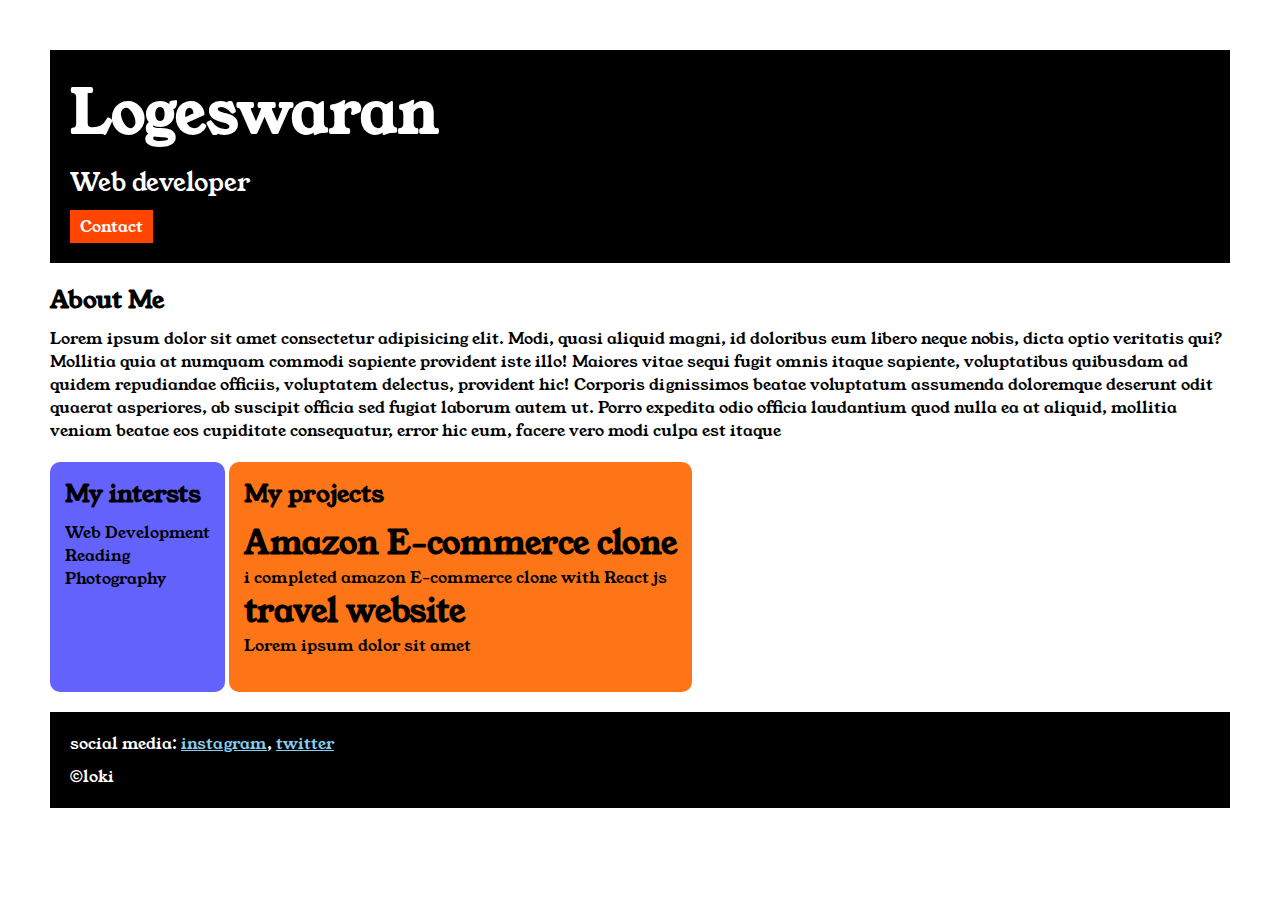
<file: index.html>
<!DOCTYPE html>


<html>

<head>
    <link rel="preconnect" href="https://fonts.googleapis.com">
    <link rel="preconnect" href="https://fonts.gstatic.com" crossorigin>
    <link href="https://fonts.googleapis.com/css2?family=Young+Serif&display=swap" rel="stylesheet">

    <title> Portfolio</title>
    <link rel="stylesheet" href="style.css">


</head>

<body>
    <div class="container">
        <div class="section-one">
            <h1 class="section-one__name">Logeswaran</h1>
            <p class="section-one__role">Web developer</p>
            <a class="section-one__contact" href="contact.html">Contact</a>

        </div>

        <div class="section-two">
            <h2 class="section-two__title">About Me</h2>
            <p class="section-two__desc">Lorem ipsum dolor sit amet consectetur adipisicing elit. Modi, quasi aliquid
                magni, id doloribus eum libero
                neque
                nobis, dicta optio veritatis qui? Mollitia quia at numquam commodi sapiente provident iste illo! Maiores
                vitae
                sequi fugit omnis itaque sapiente, voluptatibus quibusdam ad quidem repudiandae officiis, voluptatem
                delectus,
                provident hic! Corporis dignissimos beatae voluptatum assumenda doloremque deserunt odit quaerat
                asperiores,
                ab
                suscipit officia sed fugiat laborum autem ut. Porro expedita odio officia laudantium quod nulla ea at
                aliquid,
                mollitia veniam beatae eos cupiditate consequatur, error hic eum, facere vero modi culpa est itaque
            </p>

        </div>



        <div class="section-three">
            <h2 class="section-three__title ">My intersts</h2>
            <ul class="section-three__desc">
                <li>Web Development</li>
                <li>Reading</li>
                <li>Photography</li>
            </ul>


        </div>

        <div class="section-four">
            <h2 class="section-four__title">My projects</h2>
            <ul class="section-four__desc">
                <li>
                    <h1>Amazon E-commerce clone</h1>
                    <p>i completed amazon E-commerce clone with React js</p>
                </li>


                <li>
                    <h1>travel website</h1>
                    <p>Lorem ipsum dolor sit amet</p>


                </li>
            </ul>


        </div>

        <div class="section-five">
            <p class="section-five__title">social media:
                <a href="https://www.instagram.com/">instagram</a>,
                <a href="https://twitter.com/home">twitter</a>

            </p>

            <p class="section-five__desc">&copy;loki</p>
        </div>

    </div>

</body>

</html>
</file>
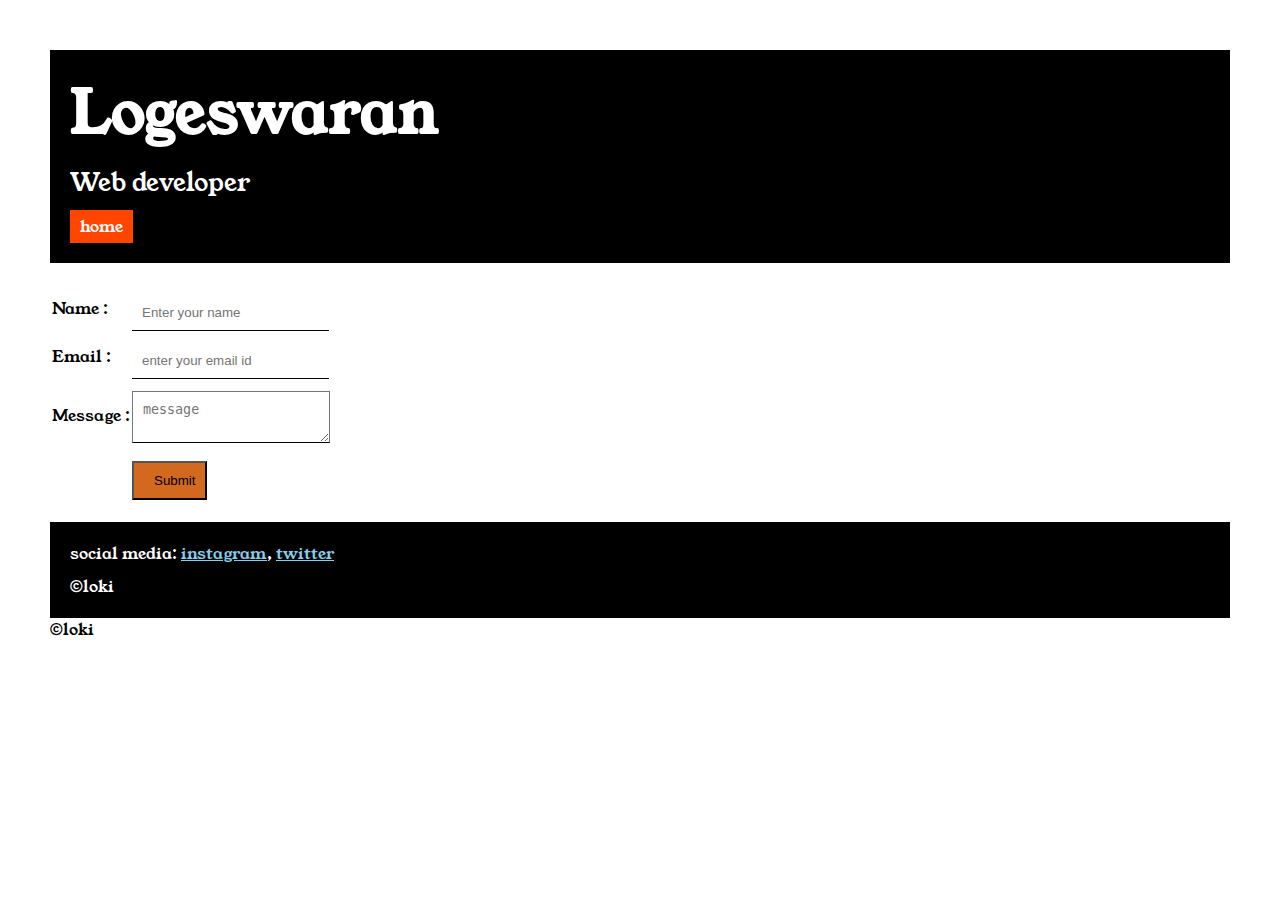
<file: contact.html>
<!DOCTYPE html>
<html lang="en">

<head>
    <meta charset="UTF-8">
    <meta name="viewport" content="width=device-width, initial-scale=1.0">
    <title>contact</title>
    <link rel="preconnect" href="https://fonts.googleapis.com">
    <link rel="preconnect" href="https://fonts.gstatic.com" crossorigin>
    <link href="https://fonts.googleapis.com/css2?family=Young+Serif&display=swap" rel="stylesheet">

    <title> Portfolio</title>
    <link rel="stylesheet" href="style.css">

</head>

<body>
    <div class="container">
        <div class="section-one">
            <h1></h1>
            <h1 class="section-one__name">Logeswaran</h1>
            <p class="section-one__role">Web developer</p>
            <a class="section-one__contact" href="index.html">home</a>

        </div>
        <div class="contact-form">
            <form>
                <table>
                    <tr>
                        <td>Name :</td>
                        <td> <input type="text" placeholder="Enter your name" class="contact-form__input"></td>
                    </tr>
                    <tr>
                        <td>Email :</td>
                        <td> <input type="email" placeholder="enter your email id" class="contact-form__input"> </td>
                    </tr>
                    <td>Message :</td>
                    <td><textarea placeholder="message" class="contact-form__textarea"></textarea></td>
                    <tr>
                        <td></td>
                        <td><input type="submit" class="contact-form__submit">
                        </td>
                    </tr>
                </table>
            </form>

        <!-- </div> -->
<!--  -->

        <div class="section-five">
            <p class="section-five__title">social media:
                <a href="https://www.instagram.com/">instagram</a>,
                <a href="https://twitter.com/home">twitter</a>

            </p>

            <p class="section-five__desc">&copy;loki</p>
        </div>

        <p>&copy;loki</p>


</body>

</html>
</div>

</html>
</file>
<file: style.css>
* {
    padding: 0;
    margin: 0;
}

body {

    font-family: "Young Serif", serif;


}

.container {
    padding: 50px;
}

.section-one {
    padding: 20px;
    background-color: black;
    color: white;
}

.section-one__contact {
    background-color: orangered;
    color: white;
    text-decoration: none;
    padding-left: 10px;
    padding-right: 10px;
    padding-top: 5px;
    padding-bottom: 5px;
    display: inline-block;
    margin-top: 10px;
}

.section-one__name {
    font-size: 60px;
}

.section-one__role {
    font-size: 25px;
    margin-top: 10px;
}

.section-two,
.section-three,
.section-four,
.section-five {
    margin-top: 20px;
}

.section-two__desc,
.section-three__desc,
.section-four__desc,
.section-five__desc {
    margin-top: 10px;
}

.section-five {
    background-color: black;
    color: white;
    padding: 20px;
}

.section-five__title a {
    color: skyblue;

}

.section-three li,
.section-four li {
    list-style: none;
}

.section-three {
    background-color: #6462FD;
    color: black;
    padding: 15px;
    display: inline-block;
    height: 200px;
    border-radius: 10px;
    vertical-align: top;
}

.section-four {
    background-color: #FE7517;
    color: black;
    padding: 15px;
    display: inline-block;
    height: 200px;
    border-radius: 10px;
    min-width: fit-content;
    vertical-align: top;
}
.contact-form{
    margin-top: 20px;
}
.contact-form__input,.contact-form__textarea,.contact-form__submit{
    margin-top: 10px;
}
.contact-form__input{
    padding: 10px;
    border: none ;
    border-bottom: solid black 1px;
}
.contact-form__textarea{
    padding: 10px;

    border-bottom: solid black 1px;
}
.contact-form__submit{
    padding-top: 10px;
    padding-bottom: 10px;
    padding-left: 20px;
    background-color: chocolate ;
    color: black;
    display: inline;
    padding-right: 10px;
}
</file>
